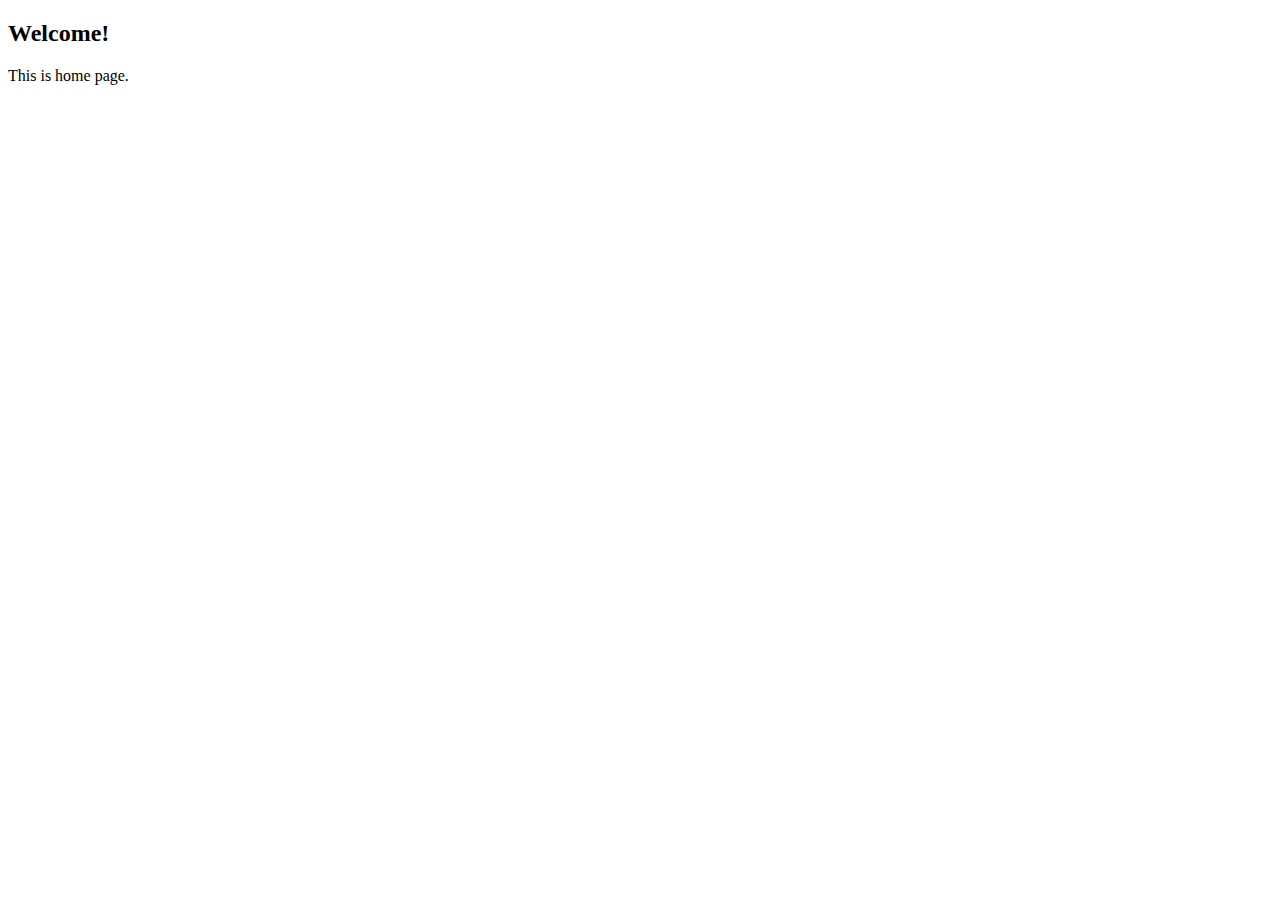
<file: src/main/webapp/WEB-INF/templates/index.html>
<!DOCTYPE html>
<html xmlns="http://www.w3.org/1999/xhtml" xmlns:th="http://www.thymeleaf.org" xmlns:sec="http://www.thymeleaf.org/thymeleaf-extras-springsecurity3">
<head>
<title>index</title>
</head>
<body>
<div th:fragment="content">
	<h2>Welcome!</h2>
	This is home page.
</div>
</body>
</html>
</file>
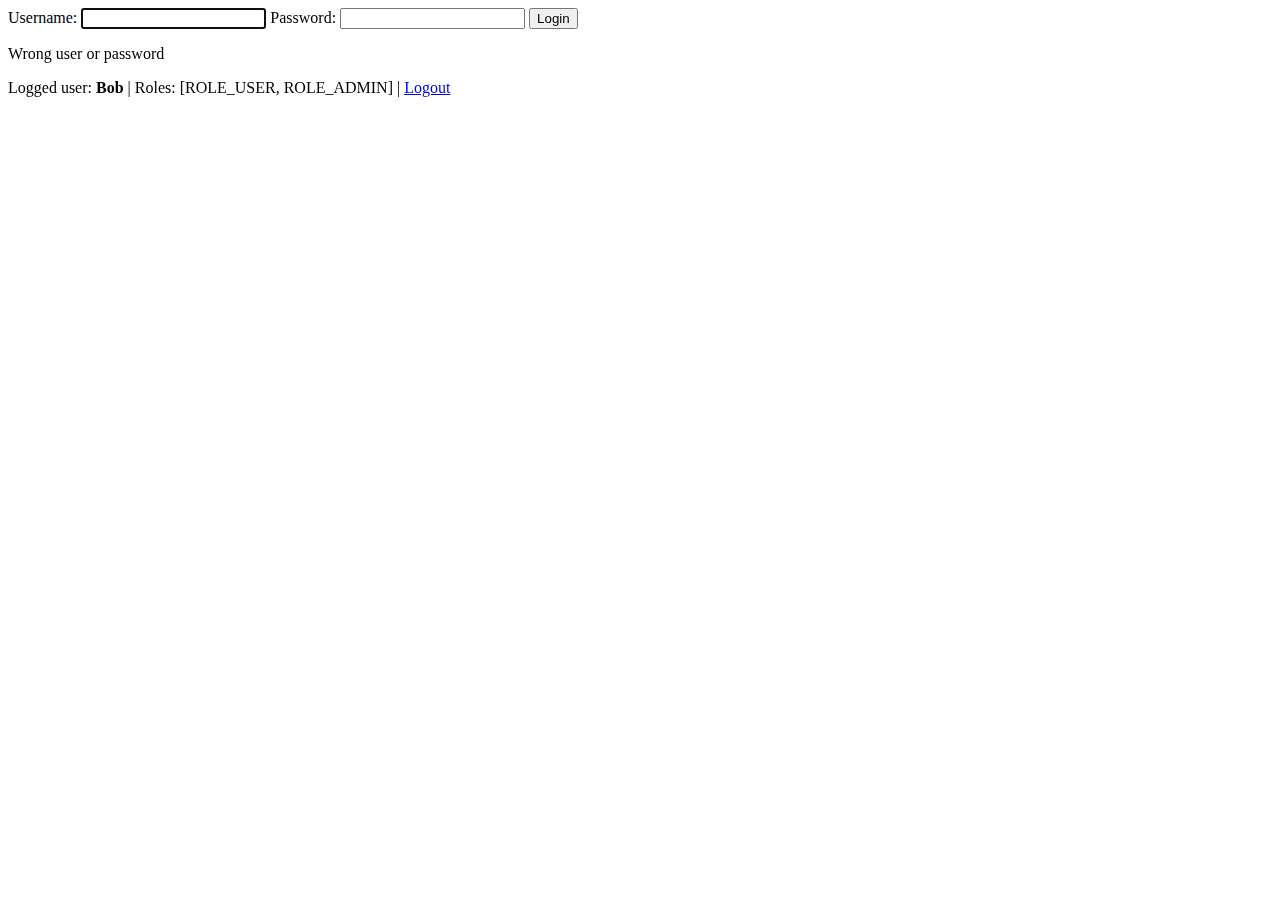
<file: src/main/webapp/WEB-INF/templates/layout/header.html>
<!DOCTYPE html>
<html xmlns="http://www.w3.org/1999/xhtml" xmlns:th="http://www.thymeleaf.org" xmlns:sec="http://www.thymeleaf.org/thymeleaf-extras-springsecurity3">
<body>

	<div th:fragment="header" class="header-wrapper">
		<header>
			<div sec:authorize="!isAuthenticated()" class="login">
		        <form th:action="@{/j_spring_security_check}" method="post">
		            <label for="j_username">Username</label>:
		            <input type="text" id="j_username" name="j_username" autofocus="autofocus" />
		            <label for="j_password">Password</label>:
		            <input type="password" id="j_password" name="j_password" /> 
		            <button type="submit">Login</button>
		        </form>
				<p th:if="${loginError}">Wrong user or password</p>
			</div>
			
			<div sec:authorize="isAuthenticated()" class="login">
				Logged user: <b><span sec:authentication="name">Bob</span></b> | 
				Roles: <span sec:authentication="principal.authorities">[ROLE_USER, ROLE_ADMIN]</span> | 
				<a href="index.html" th:href="@{/j_spring_security_logout}">Logout</a>
			</div>
		</header>
	</div>

</body>
</html>
</file>
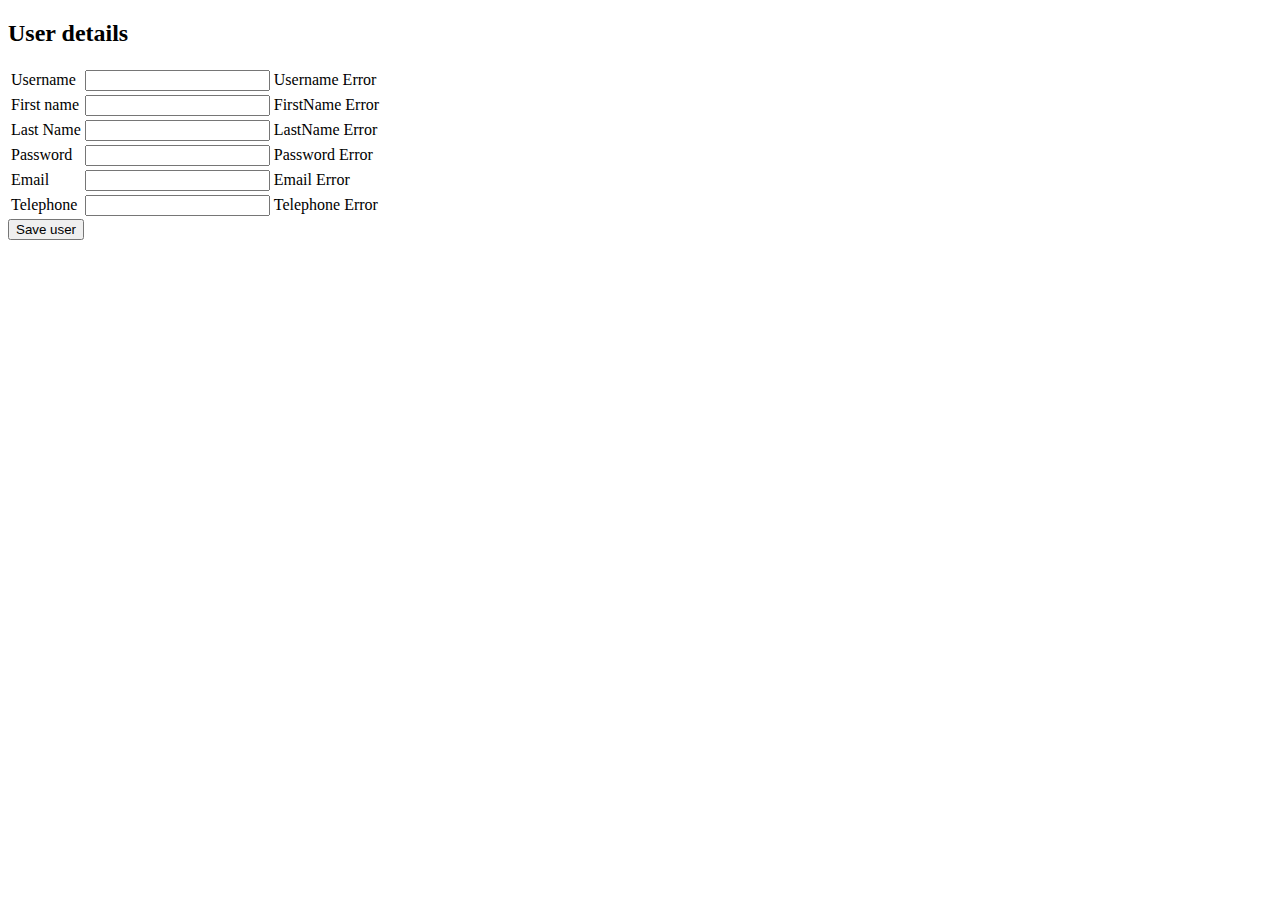
<file: src/main/webapp/WEB-INF/templates/user/userEdit.html>
<!DOCTYPE html>

<html xmlns:th="http://www.thymeleaf.org">

<head>
<title>thymeleaf-test-app</title>
<meta http-equiv="Content-Type" content="text/html; charset=UTF-8" />
</head>

<body>

	<div th:fragment="content">

		<h2 th:text="#{user.details}">User details</h2>
		<form action="#" th:action="@{/userEdit}" th:object="${user}" method="post">
			<table>
				<tr>
					<td th:text="#{user.username}">Username</td>
					<td><input type="text" th:field="*{username}" /></td>
					<td th:if="${#fields.hasErrors('username')}" th:errors="*{username}">Username Error</td>
				</tr>
				<tr>
					<td th:text="#{user.firstName}">First name</td>
					<td><input type="text" th:field="*{firstName}" /></td>
					<td th:if="${#fields.hasErrors('firstName')}" th:errors="*{firstName}">FirstName Error</td>
				</tr>
				<tr>
					<td th:text="#{user.lastName}">Last Name</td>
					<td><input type="text" th:field="*{lastName}" /></td>
					<td th:if="${#fields.hasErrors('lastName')}" th:errors="*{lastName}">LastName Error</td>
				</tr>
				<tr>
					<td th:text="#{user.password}">Password</td>
					<td><input type="password" th:field="*{password}" /></td>
					<td th:if="${#fields.hasErrors('password')}" th:errors="*{password}">Password Error</td>
				</tr>
				<tr>
					<td th:text="#{user.email}">Email</td>
					<td><input type="text" th:field="*{email}" /></td>
					<td th:if="${#fields.hasErrors('email')}" th:errors="*{email}">Email Error</td>
				</tr>
				<tr>
					<td th:text="#{user.telephone}">Telephone</td>
					<td><input type="text" th:field="*{telephone}" /></td>
					<td th:if="${#fields.hasErrors('telephone')}" th:errors="*{telephone}">Telephone Error</td>
				</tr>
			</table>
			<div>
				<button type="submit" name="saveUser" th:text="#{user.saveUser}">Save user</button>
			</div>
		</form>
	</div>

</body>
</html>
</file>
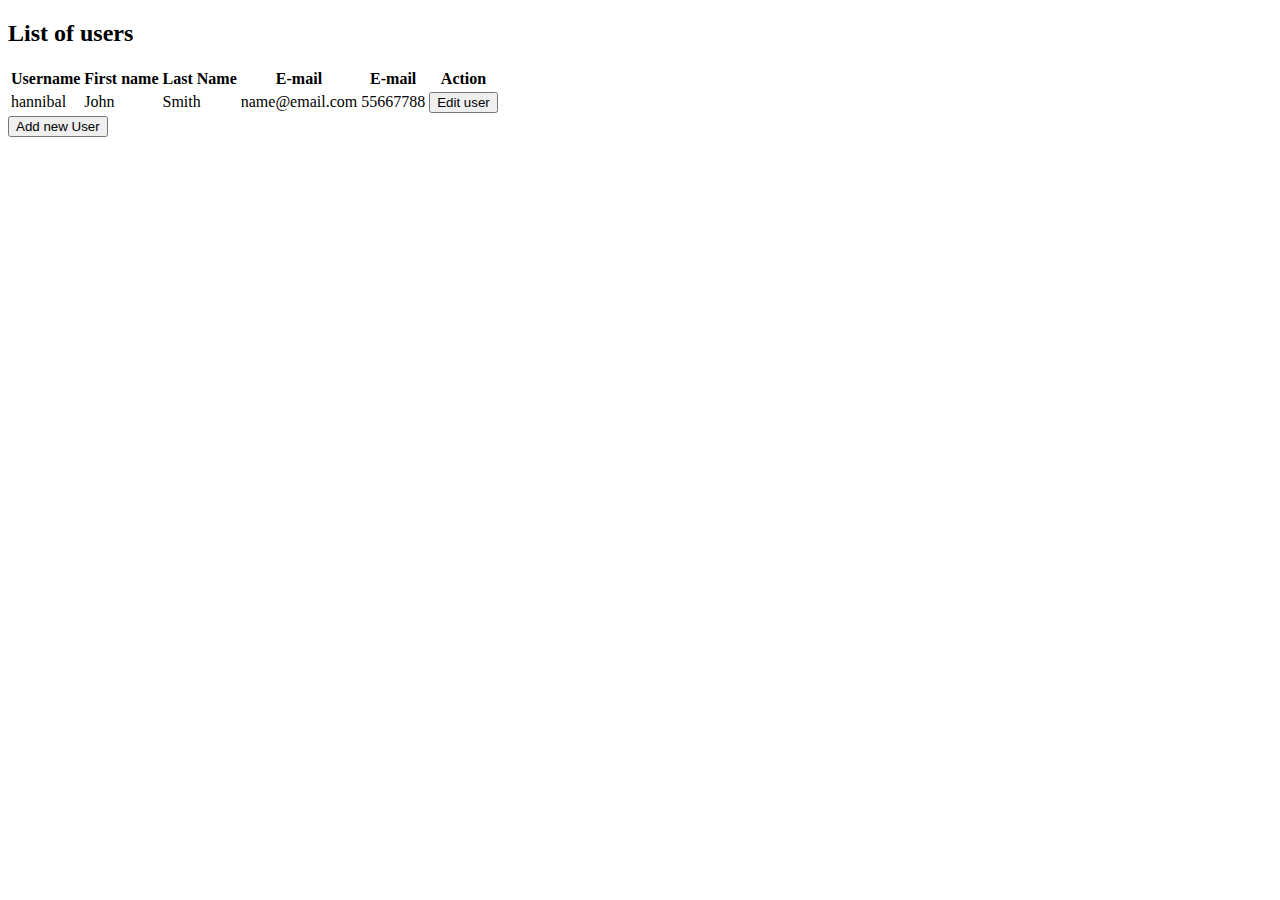
<file: src/main/webapp/WEB-INF/templates/user/userList.html>
<!DOCTYPE html>
<html xmlns="http://www.w3.org/1999/xhtml" xmlns:th="http://www.thymeleaf.org">
<body>
	<div th:fragment="content">
		<h2 th:text="#{user.list}">List of users</h2>
		
			<table>
				<thead>
					<tr>
						<th th:text="#{user.username}">Username</th>
						<th th:text="#{user.firstName}">First name</th>
						<th th:text="#{user.lastName}">Last Name</th>
						<th th:text="#{user.email}">E-mail</th>
						<th th:text="#{user.telephone}">E-mail</th>
						<th th:text="#{user.action}">Action</th>
					</tr>
				</thead>
				<tbody>
					<tr th:each="user,rowStat : ${allUsers}">
						<td th:text="${user.username}">hannibal</td>
						<td th:text="${user.firstName}">John</td>
						<td th:text="${user.lastName}">Smith</td>
						<td th:text="${user.email}">name@email.com</td>
						<td th:text="${user.telephone}">55667788</td>
						<td>
							<form action="#" th:action="@{/userList}" method="post">
								<button type="submit" name="editUser" th:value="${rowStat.index}" th:text="#{user.editUser}">Edit user</button>
							</form>
						</td>
					</tr>
				</tbody>
			</table>
			<div>
<!-- 				<a th:href="@{/userEdit}" th:text="#{user.addUser}">New</a> -->
				<form action="#" th:action="@{/userList}" method="post">
					<button type="submit" name="addUser" th:text="#{user.addUser}">Add new User</button>
				</form>
			</div>
	</div>
</body>
</html>
</file>
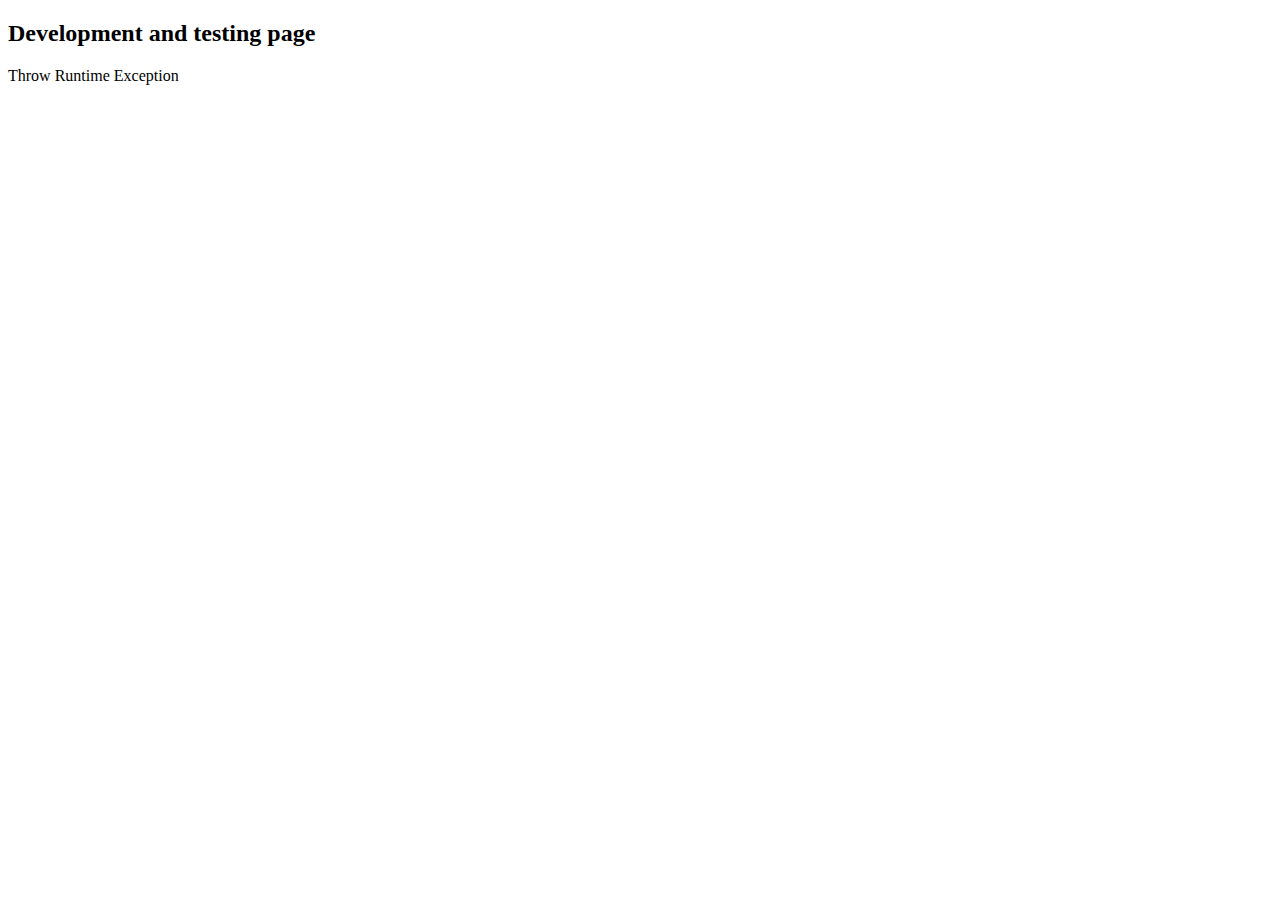
<file: src/main/webapp/WEB-INF/templates/admin/devtest/devTest.html>
<!DOCTYPE html>
<html xmlns="http://www.w3.org/1999/xhtml" xmlns:th="http://www.thymeleaf.org">
<body>
	<div th:fragment="content">
		<h2>Development and testing page</h2>

		<a th:href="@{/admin/devTest/exception}">Throw Runtime Exception</a>
	</div>
</body>
</html>
</file>
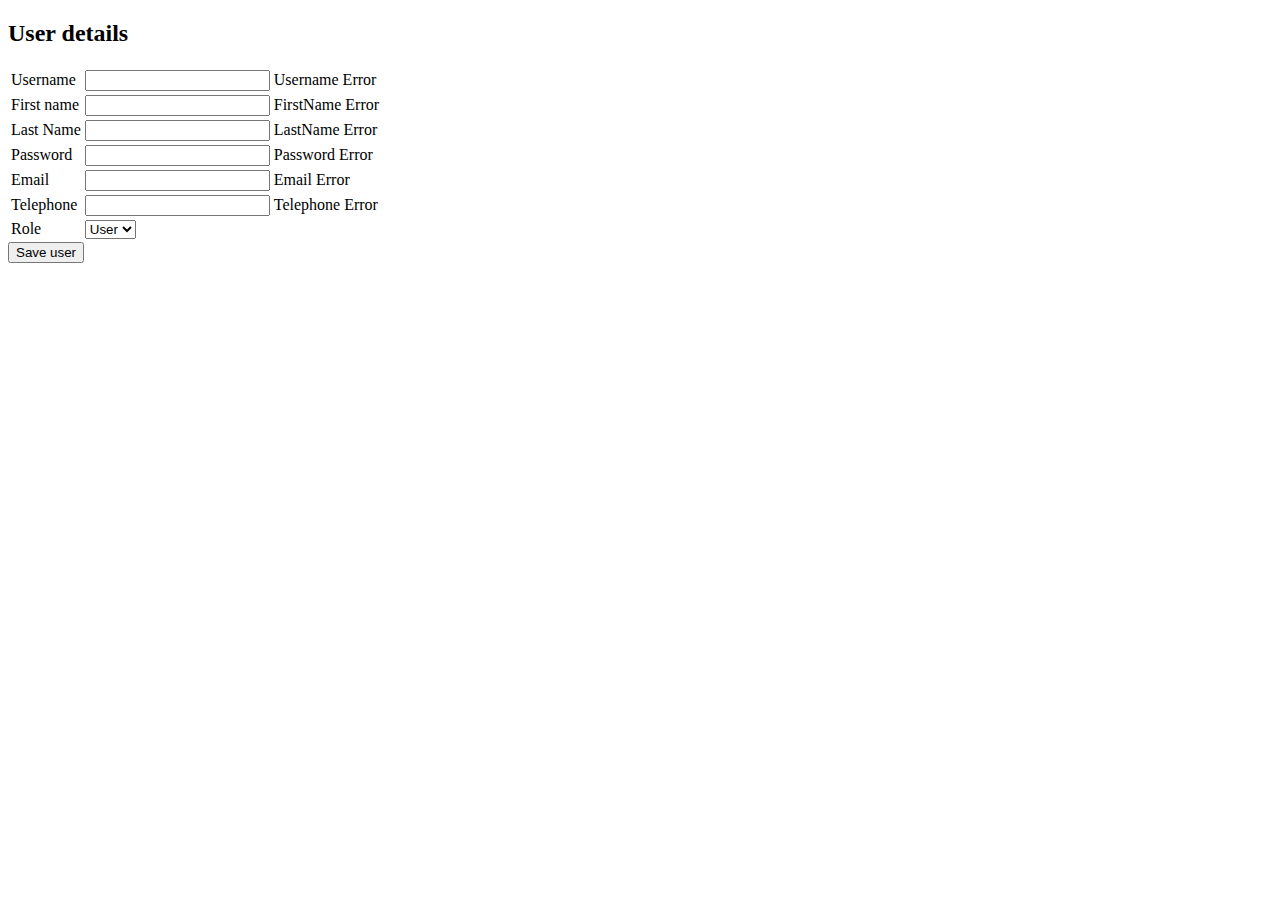
<file: src/main/webapp/WEB-INF/templates/admin/user/userEdit.html>
<!DOCTYPE html>
<html xmlns:th="http://www.thymeleaf.org">
<body>
	<div th:fragment="content">
		<h2 th:text="#{user.details}">User details</h2>
		<form action="#" th:action="@{/admin/userEdit}" th:object="${user}" method="post">
			<table>
				<tr>
					<td th:text="#{user.username}">Username</td>
					<td><input type="text" th:field="*{username}" /></td>
					<td th:if="${#fields.hasErrors('username')}" th:errors="*{username}">Username Error</td>
				</tr>
				<tr>
					<td th:text="#{user.firstName}">First name</td>
					<td><input type="text" th:field="*{firstName}" /></td>
					<td th:if="${#fields.hasErrors('firstName')}" th:errors="*{firstName}">FirstName Error</td>
				</tr>
				<tr>
					<td th:text="#{user.lastName}">Last Name</td>
					<td><input type="text" th:field="*{lastName}" /></td>
					<td th:if="${#fields.hasErrors('lastName')}" th:errors="*{lastName}">LastName Error</td>
				</tr>
				<tr>
					<td th:text="#{user.password}">Password</td>
					<td><input type="password" th:field="*{password}" /></td>
					<td th:if="${#fields.hasErrors('password')}" th:errors="*{password}">Password Error</td>
				</tr>
				<tr>
					<td th:text="#{user.email}">Email</td>
					<td><input type="text" th:field="*{email}" /></td>
					<td th:if="${#fields.hasErrors('email')}" th:errors="*{email}">Email Error</td>
				</tr>
				<tr>
					<td th:text="#{user.telephone}">Telephone</td>
					<td><input type="text" th:field="*{telephone}" /></td>
					<td th:if="${#fields.hasErrors('telephone')}" th:errors="*{telephone}">Telephone Error</td>
				</tr>
				<tr>
					<td th:text="#{user.role}">Role</td>
					<td>
						<select th:field="*{role}">
							<option th:each="role : ${allRoles}" th:value="${role}" th:text="#{${'user.role.' + role}}">User</option>
						</select>
					</td>
				</tr>
			</table>
			<div>
				<button type="submit" name="saveUser" th:text="#{user.saveUser}">Save user</button>
			</div>
		</form>
	</div>
</body>
</html>
</file>
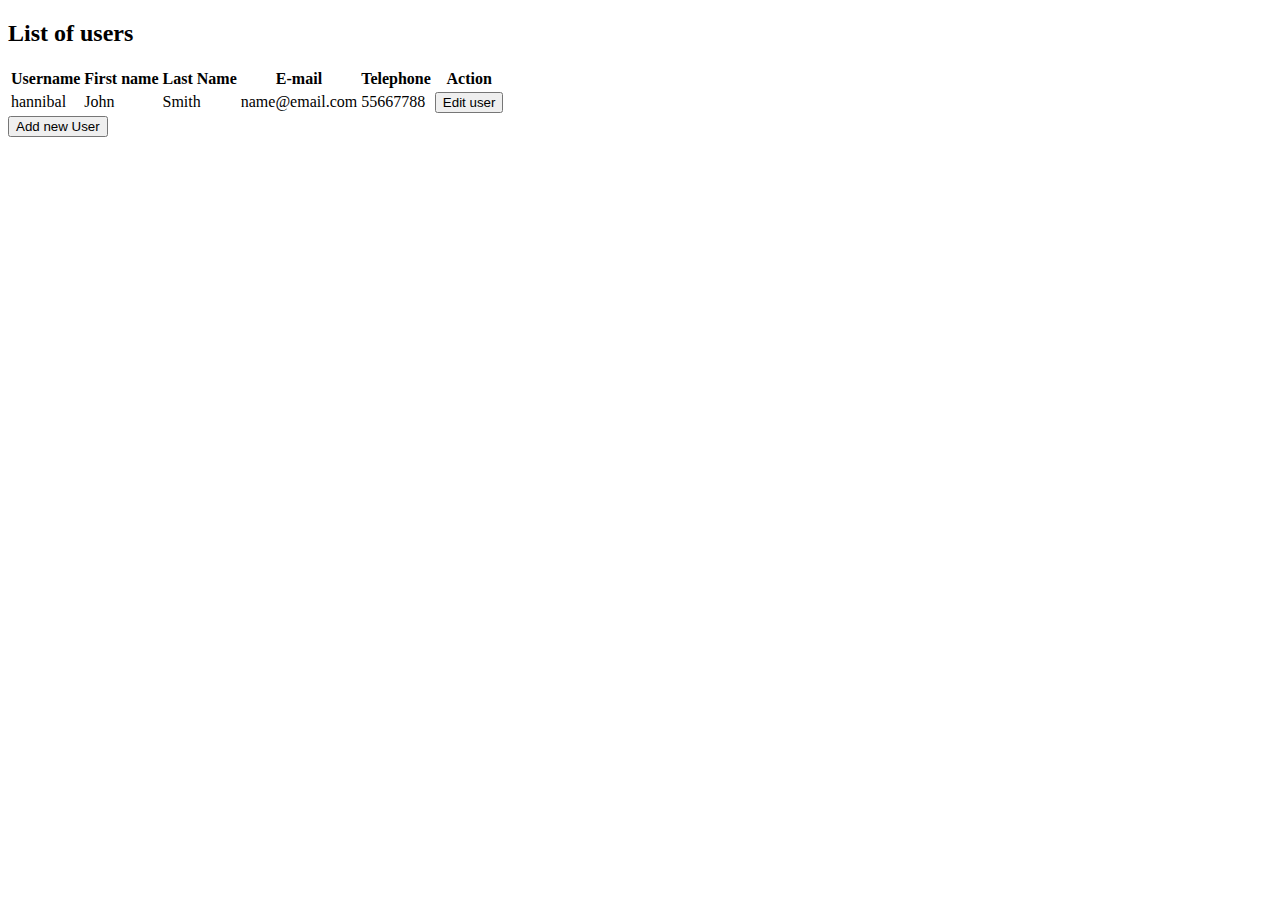
<file: src/main/webapp/WEB-INF/templates/admin/user/userList.html>
<!DOCTYPE html>
<html xmlns="http://www.w3.org/1999/xhtml" xmlns:th="http://www.thymeleaf.org">
<body>
	<div th:fragment="content">
		<h2 th:text="#{user.list}">List of users</h2>
		
			<table class="table-full">
				<thead>
					<tr>
						<th pages:sort="username" th:text="#{user.username}">Username</th>
						<th pages:sort="firstName" th:text="#{user.firstName}">First name</th>
						<th pages:sort="lastName" th:text="#{user.lastName}">Last Name</th>
						<th pages:sort="email" th:text="#{user.email}">E-mail</th>
						<th pages:sort="telephone" th:text="#{user.telephone}">Telephone</th>
						<th th:text="#{user.action}">Action</th>
					</tr>
				</thead>
				<tbody>
					<tr th:each="user,rowStat : ${allUsers}" pages:paginate="${rowsInPage}">
						<td th:text="${user.username}">hannibal</td>
						<td th:text="${user.firstName}">John</td>
						<td th:text="${user.lastName}">Smith</td>
						<td th:text="${user.email}">name@email.com</td>
						<td th:text="${user.telephone}">55667788</td>
						<td>
							<form action="#" th:action="@{/admin/userList}" method="post">
								<button type="submit" name="editUser" th:value="${user.id}" th:text="#{user.editUser}">Edit user</button>
							</form>
						</td>
					</tr>
				</tbody>
			</table>
			<div>
				<form action="#" th:action="@{/admin/userList}" method="post">
					<button type="submit" name="addUser" th:text="#{user.addUser}">Add new User</button>
				</form>
			</div>
	</div>
</body>
</html>
</file>
